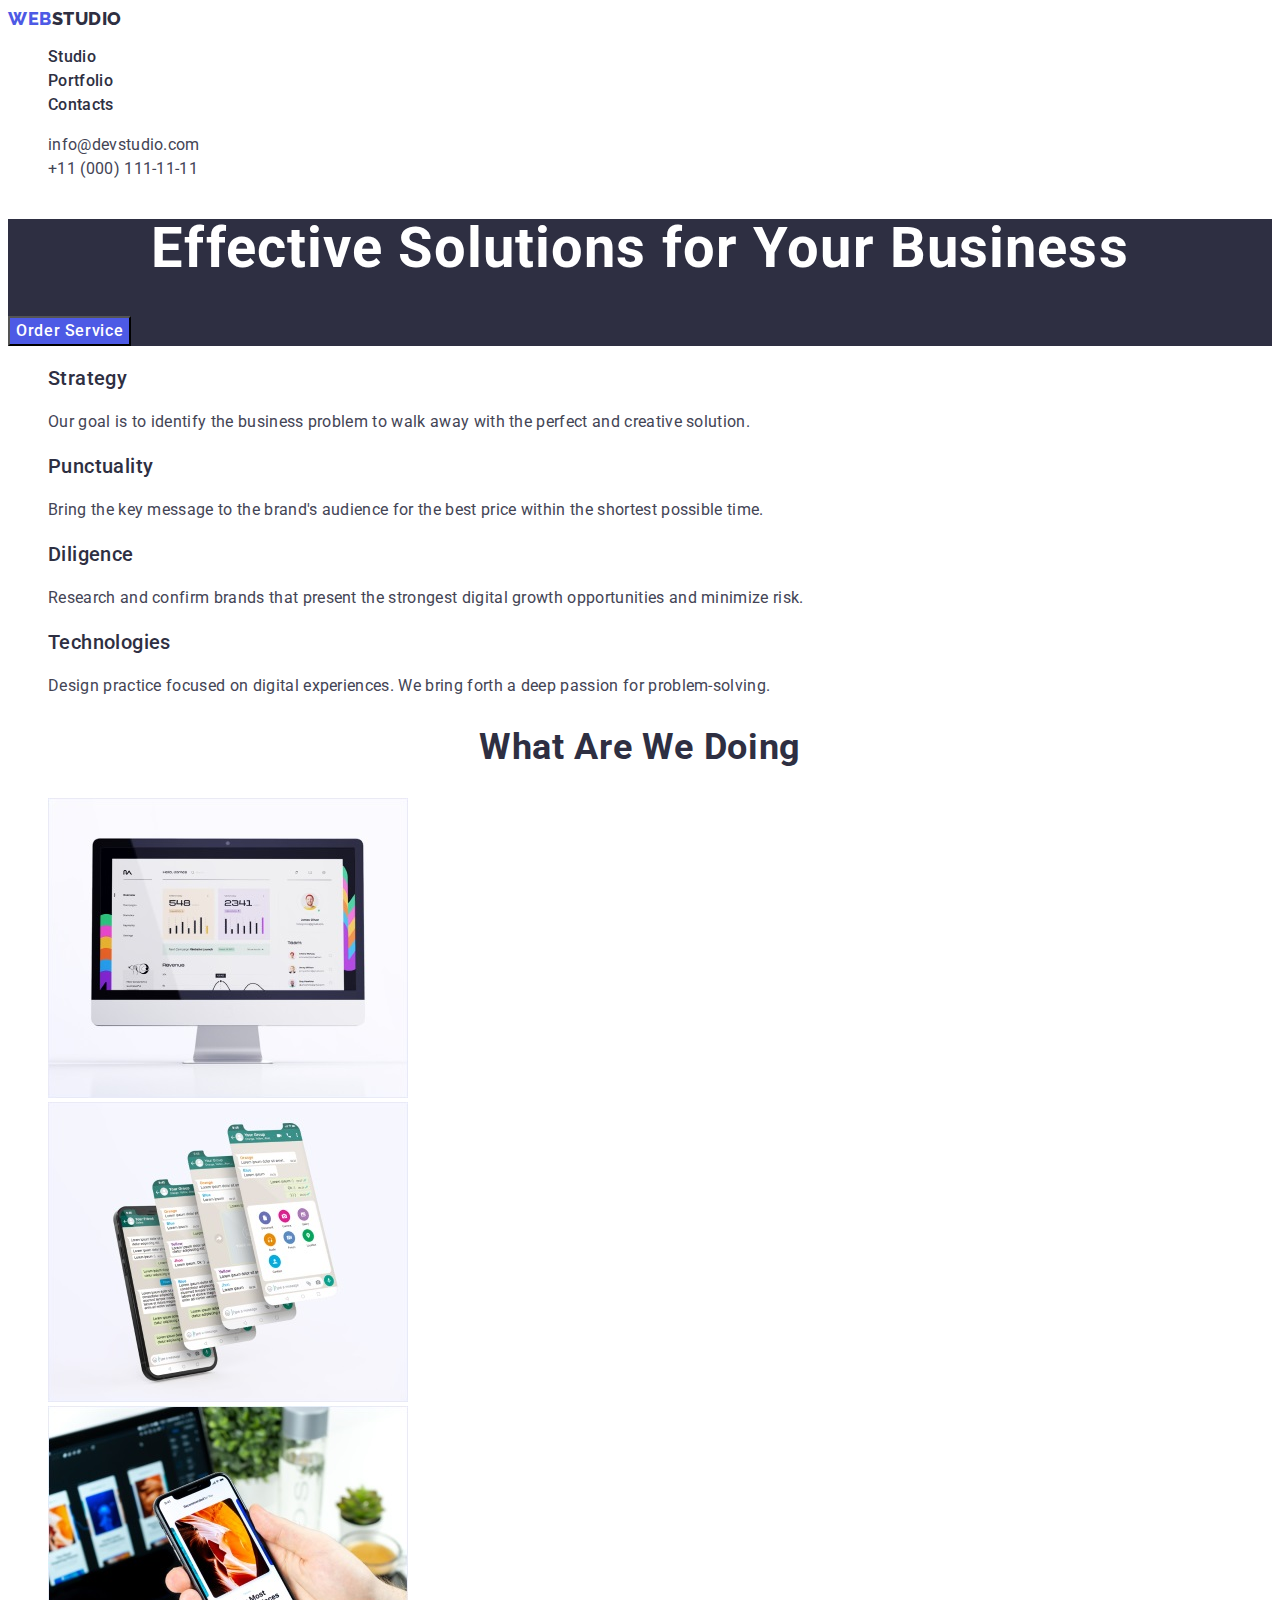
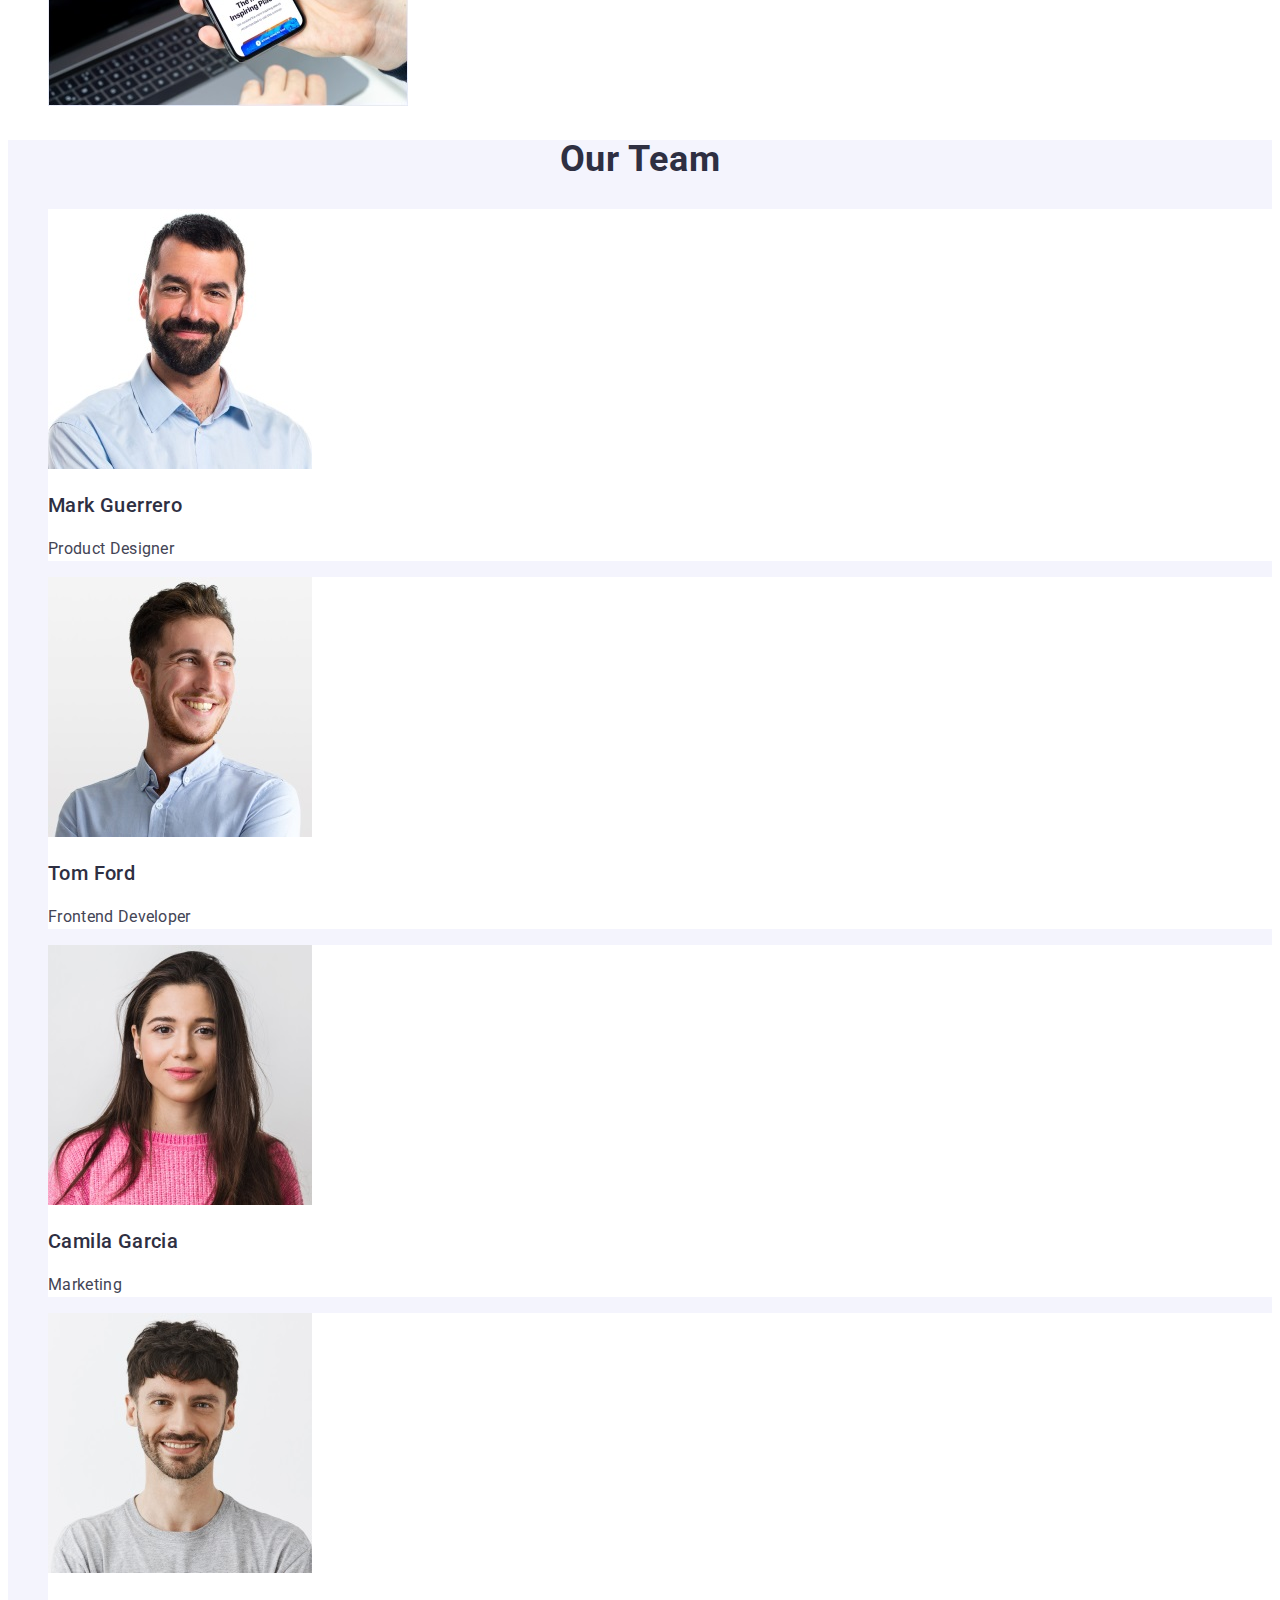
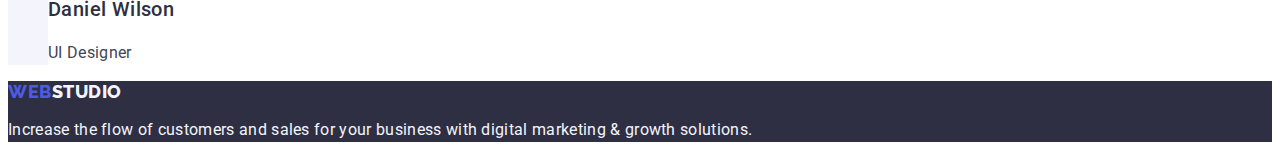
<file: index.html>
<!DOCTYPE html>
<html lang="en">
  <head>
    <meta charset="UTF-8" />
    <meta http-equiv="X-UA-Compatible" content="IE=edge" />
    <meta name="viewport" content="width=h, initial-scale=1.0" />
    <link rel="preconnect" href="https://fonts.googleapis.com" />
    <link rel="preconnect" href="https://fonts.gstatic.com" crossorigin />
    <link
      href="https://fonts.googleapis.com/css2?family=Raleway:wght@800&family=Roboto:wght@400;500;700&display=swap"
      rel="stylesheet"
    />
    <link rel="stylesheet" href="./portfolio.html" />
    <link rel="stylesheet" href="./css/styles.css" />

    <title>WebStudio</title>
  </head>
  <body>
    <!-- Header - Navigation end contacts -->
    <header class="page-header">
      <nav class="navigation list">
        <a href="./index.html" class="link logotype"
          >Web<span class="logotype-part-header">Studio</span>
        </a>
        <ul class="menu list">
          <li class="menu-item"><a class="menu-link link" href="./index.html">Studio</a></li>
          <li class="menu-item"><a class="menu-link link" href="./portfolio.html">Portfolio</a></li>
          <li class="menu-item"><a class="menu-link link" href="">Contacts</a></li>
        </ul>
      </nav>
      <address class="address">
        <ul class="list">
          <li><a class="link contacts" href="mailto:info@devstudio.com">info@devstudio.com</a></li>
          <li><a class="link contacts" href="tel:+110001111111">+11 (000) 111-11-11</a></li>
        </ul>
      </address>
    </header>
    <!-- Main Page -->
    <main class="main-page">
      <!-- Hero -->
      <section class="list hero">
        <h1 class="main-title">Effective Solutions for Your Business</h1>
        <button class="button" type="button">Order Service</button>
      </section>

      <!-- Goals  -->
      <section class="list">
        <h2 class="title hidden">Solutions</h2>
        <ul class="list">
          <li>
            <h3 class="subtitle">Strategy</h3>
            <p class="discription-text">
              Our goal is to identify the business problem to walk away with the perfect and
              creative solution.
            </p>
          </li>
          <li>
            <h3 class="subtitle">Punctuality</h3>
            <p class="discription-text">
              Bring the key message to the brand's audience for the best price within the shortest
              possible time.
            </p>
          </li>
          <li>
            <h3 class="subtitle">Diligence</h3>
            <p class="discription-text">
              Research and confirm brands that present the strongest digital growth opportunities
              and minimize risk.
            </p>
          </li>
          <li>
            <h3 class="subtitle">Technologies</h3>
            <p class="discription-text">
              Design practice focused on digital experiences. We bring forth a deep passion for
              problem-solving.
            </p>
          </li>
        </ul>
      </section>

      <!-- What are we doing -->
      <section class="list">
        <h2 class="title">What are we doing</h2>
        <ul class="list">
          <li><img src="./images/img-1.jpg" alt="web-site" width="360" height="300" /></li>
          <li><img src="./images/img-2.jpg" alt="social-networks" width="360" height="300" /></li>
          <li><img src="./images/img-3.jpg" alt="app" width="360" height="300" /></li>
        </ul>
      </section>

      <!-- Team -->

      <section class="team">
        <h2 class="title">Our Team</h2>
        <ul class="list">
          <li class="bio-card-background">
            <img src="./images/mark.jpg" alt="Mark Guerrero" width="264" height="260" />
            <h3 class="subtitle">Mark Guerrero</h3>
            <p class="discription-text">Product Designer</p>
          </li>
          <li class="bio-card-background">
            <img src="./images/tom.jpg" alt="Tom Ford" width="264" height="260" />
            <h3 class="subtitle">Tom Ford</h3>
            <p class="discription-text">Frontend Developer</p>
          </li>
          <li class="bio-card-background">
            <img src="./images/camila.jpg" alt="Camila Garcia" width="264" height="260" />
            <h3 class="subtitle">Camila Garcia</h3>
            <p class="discription-text">Marketing</p>
          </li>
          <li class="bio-card-background">
            <img src="./images/daniel.jpg" alt="Daniel Wilson" width="264" height="260" />
            <h3 class="subtitle">Daniel Wilson</h3>
            <p class="discription-text">UI Designer</p>
          </li>
        </ul>
      </section>
    </main>

    <!-- Footer -->
    <footer class="footer">
      <a class="link logotype" href="./index.html"
        >Web<span class="logotype-part-footer">Studio</span></a
      >
      <p class="discription-text-footer">
        Increase the flow of customers and sales for your business with digital marketing & growth
        solutions.
      </p>
    </footer>
  </body>
</html>
</file>
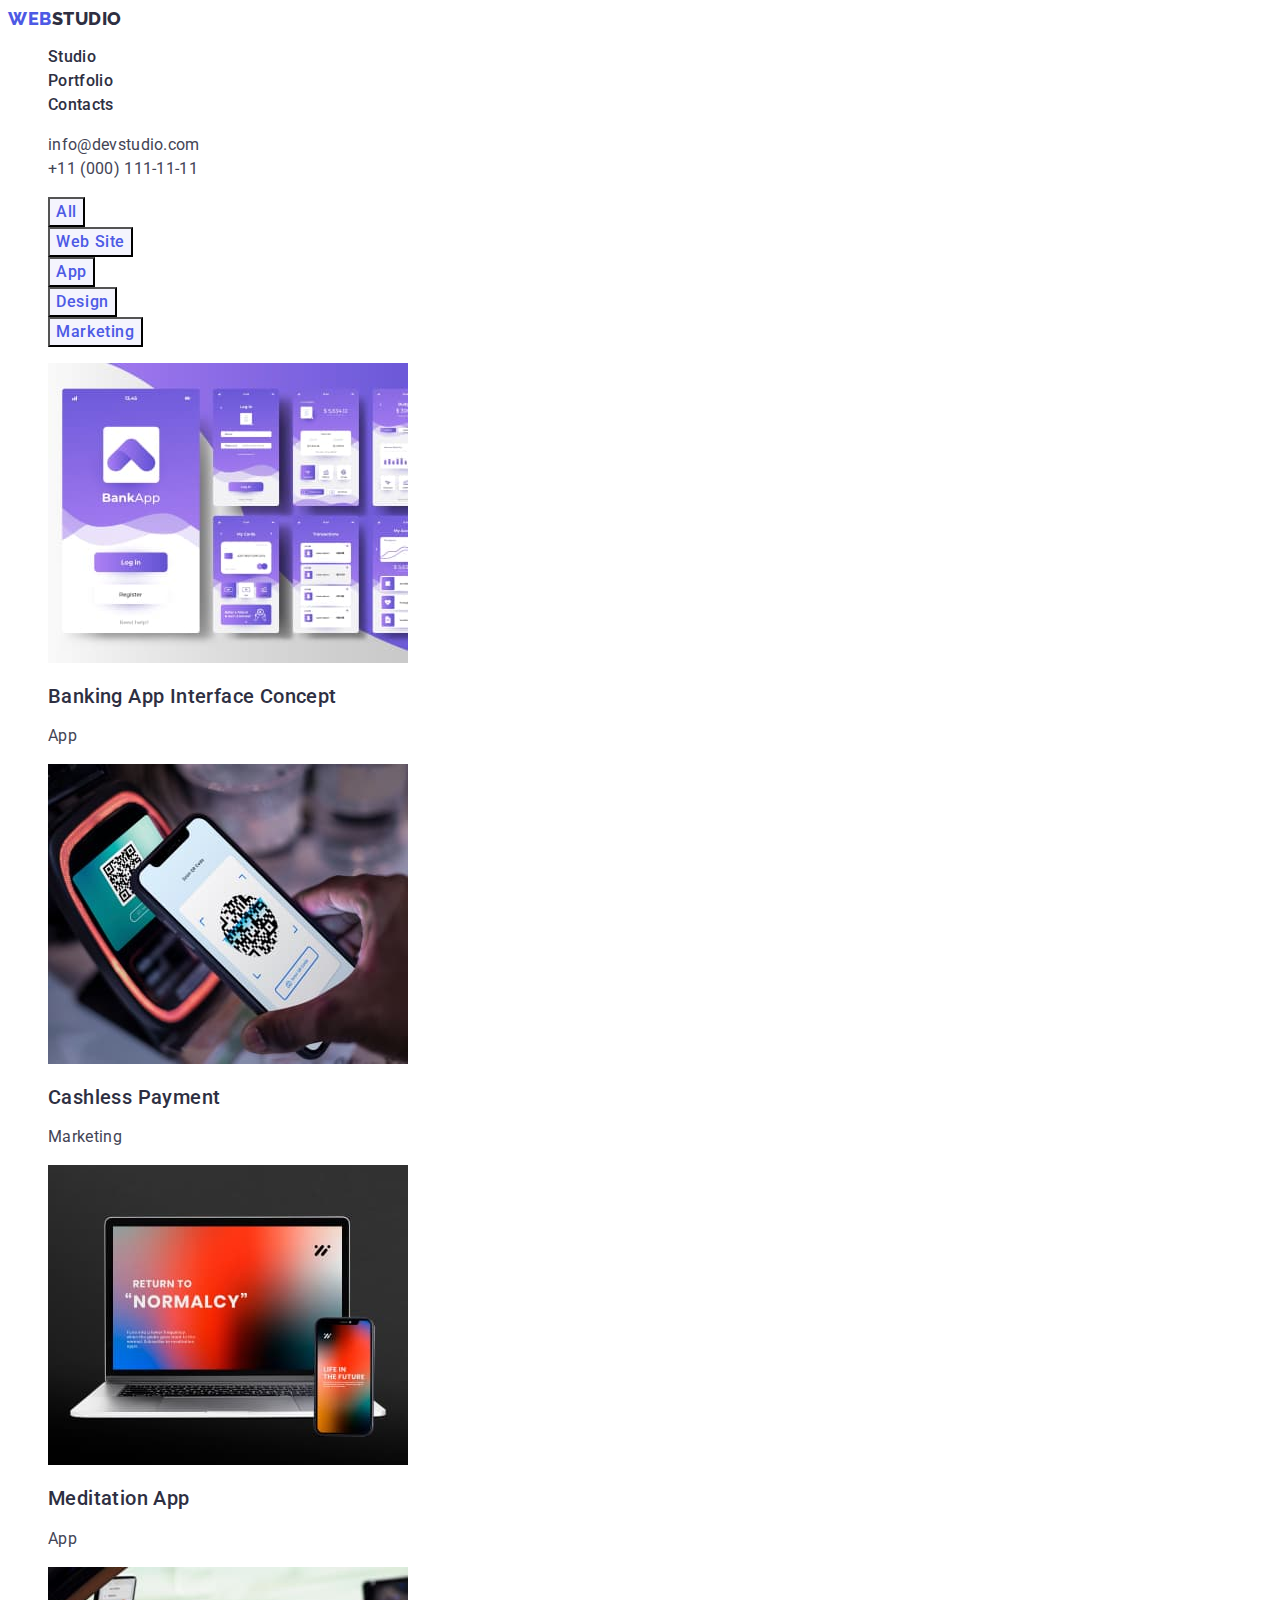
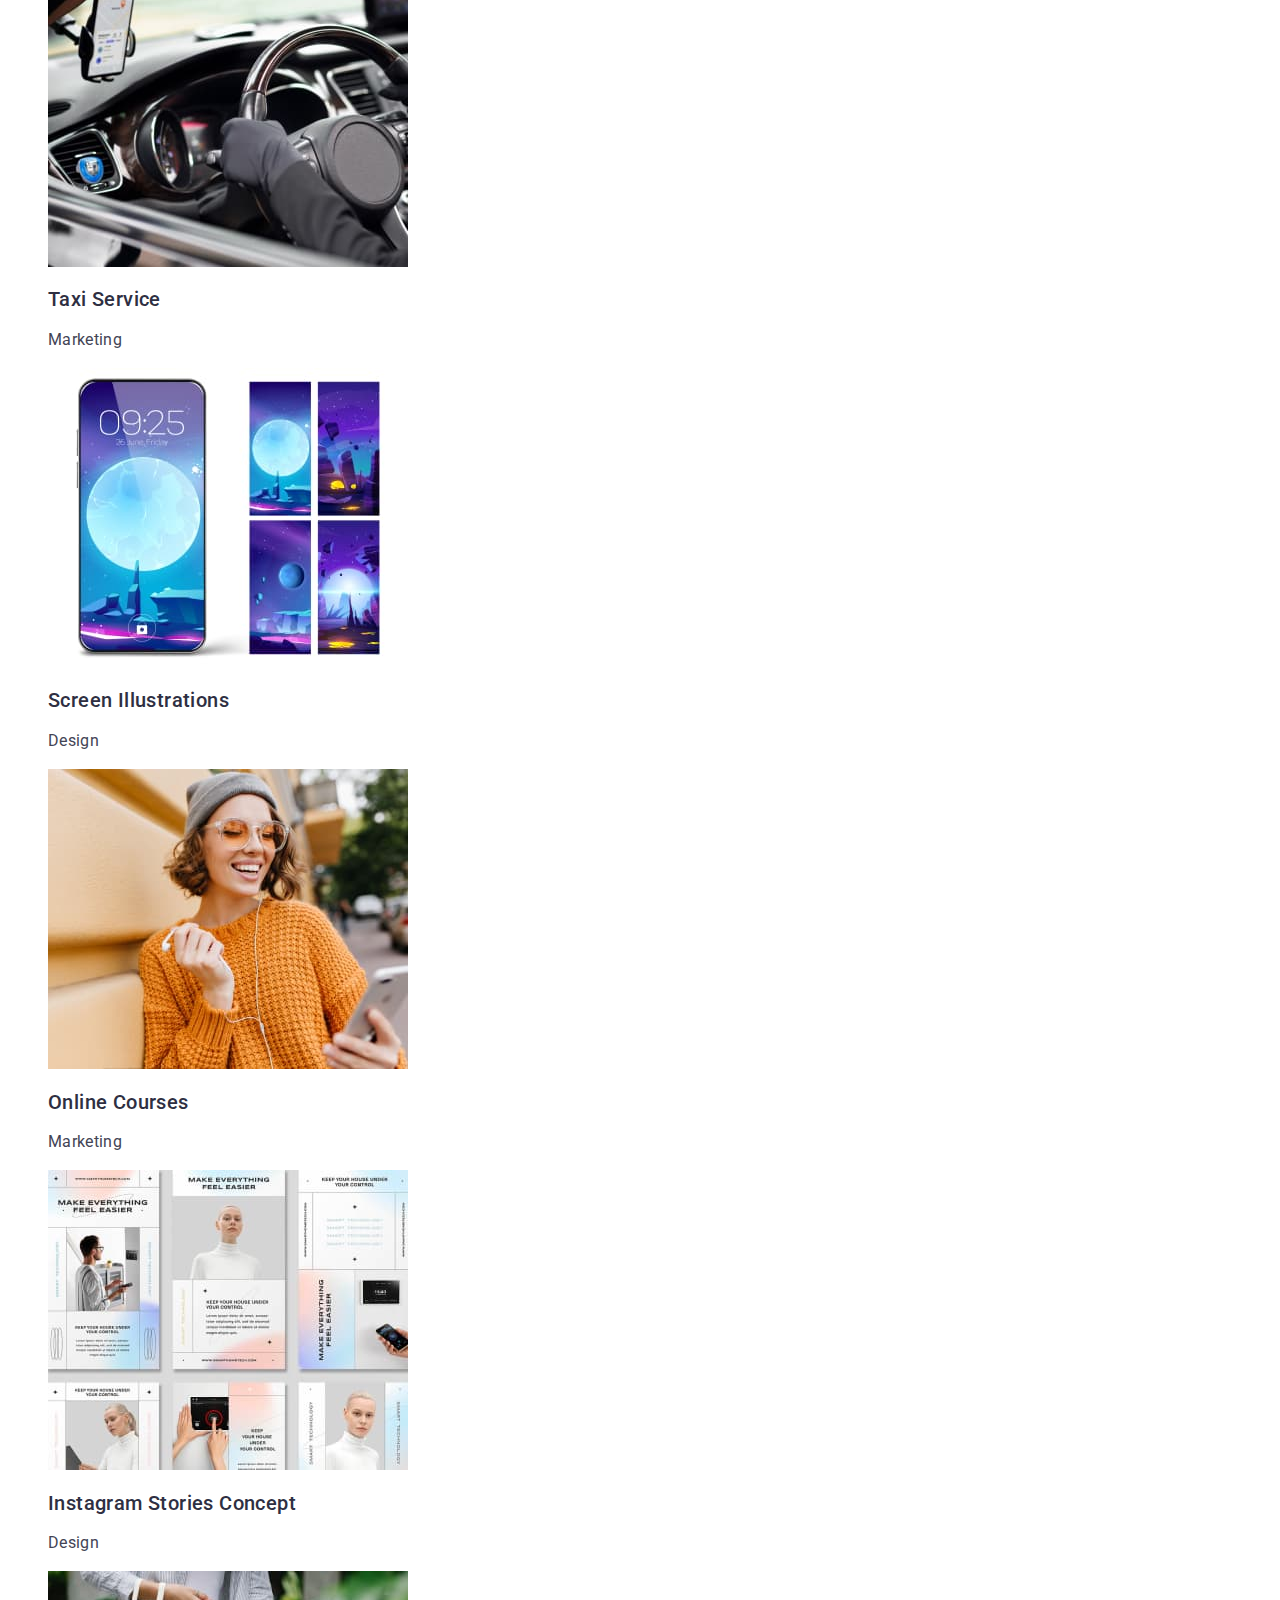
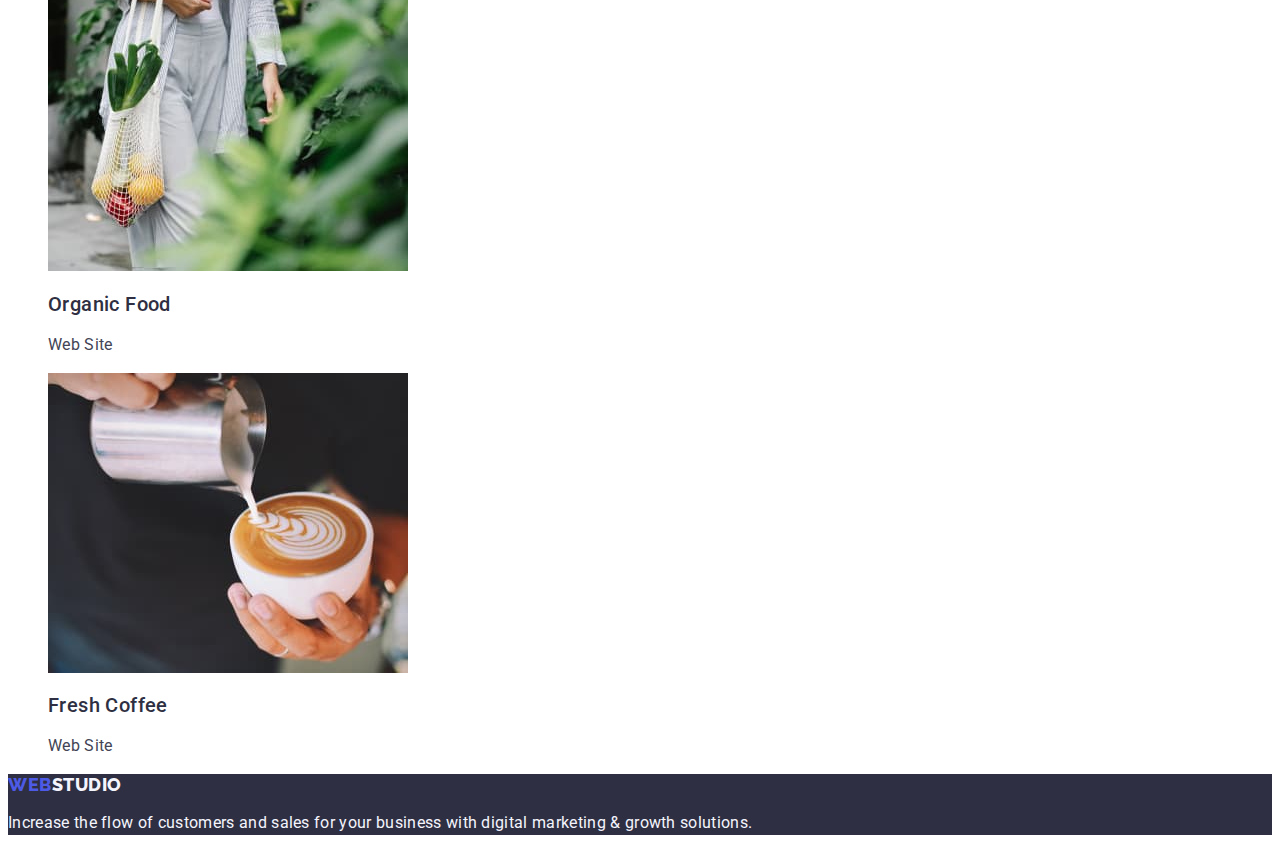
<file: portfolio.html>
<!DOCTYPE html>
<html lang="en">
  <head>
    <meta charset="UTF-8" />
    <meta http-equiv="X-UA-Compatible" content="IE=edge" />
    <meta name="viewport" content="width=h, initial-scale=1.0" />
    <link rel="preconnect" href="https://fonts.googleapis.com" />
    <link rel="preconnect" href="https://fonts.gstatic.com" crossorigin />
    <link
      href="https://fonts.googleapis.com/css2?family=Raleway:wght@800&family=Roboto:wght@400;500;700&display=swap"
      rel="stylesheet"
    />
    <link rel="stylesheet" href="./css/styles.css" />
    <link rel="stylesheet" href="./index.html" />
    <title>WebStudio</title>
  </head>
  <body>
    <!-- Header - Navigation end contacts -->
    <header class="page-header">
      <nav class="navigation">
        <a href="./index.html" class="link logotype"
          >Web<span class="logotype-part-header">Studio</span>
        </a>
        <ul class="menu list">
          <li class="menu-item"><a class="menu-link link" href="./index.html">Studio</a></li>
          <li class="menu-item"><a class="menu-link link" href="./portfolio.html">Portfolio</a></li>
          <li class="menu-item"><a class="menu-link link" href="">Contacts</a></li>
        </ul>
      </nav>
      <address class="address">
        <ul class="list">
          <li><a class="link contacts" href="mailto:info@devstudio.com">info@devstudio.com</a></li>
          <li><a class="link contacts" href="tel:+110001111111">+11 (000) 111-11-11</a></li>
        </ul>
      </address>
    </header>
    <!-- Portfolio -->
    <main>
      <section class="list">
        <h1 class="hidden">Portfolio</h1>
        <ul class="list">
          <li><button class="button button-filter" type="button">All</button></li>
          <li><button class="button button-filter" type="button">Web Site</button></li>
          <li><button class="button button-filter" type="button">App</button></li>
          <li><button class="button button-filter" type="button">Design</button></li>
          <li><button class="button button-filter" type="button">Marketing</button></li>
        </ul>
        <ul class="list">
          <li>
            <a class="link" href="">
              <img
                src="./images/portfolio-pic/banking-app-interface-concept.jpg"
                alt="Banking App Interface Concept"
                width="360"
                height="300"
              />
              <h2 class="subtitle">Banking App Interface Concept</h2>
              <p class="discription-text">App</p>
            </a>
          </li>
          <li>
            <a class="link" href="">
              <img
                src="./images/portfolio-pic/cashless-payment.jpg"
                alt="Cashless Payment"
                width="360"
                height="300"
              />
              <h2 class="subtitle">Cashless Payment</h2>
              <p class="discription-text">Marketing</p>
            </a>
          </li>
          <li>
            <a class="link" href="">
              <img
                src="./images/portfolio-pic/meditation-app.jpg"
                alt="Meditation App"
                width="360"
                height="300"
              />
              <h2 class="subtitle">Meditation App</h2>
              <p class="discription-text">App</p>
            </a>
          </li>
          <li>
            <a class="link" href="">
              <img
                src="./images/portfolio-pic/taxi-service.jpg"
                alt="Taxi Service"
                width="360"
                height="300"
              />
              <h2 class="subtitle">Taxi Service</h2>
              <p class="discription-text">Marketing</p>
            </a>
          </li>
          <li>
            <a class="link" href="">
              <img
                src="./images/portfolio-pic/screen-illustrations.jpg"
                width="360"
                height="300"
                alt="Screen Illustrations"
              />
              <h2 class="subtitle">Screen Illustrations</h2>
              <p class="discription-text">Design</p>
            </a>
          </li>
          <li>
            <a class="link" href="">
              <img src="./images/portfolio-pic/online-courses.jpg" alt="Online Courses" />
              <h2 class="subtitle">Online Courses</h2>
              <p class="discription-text">Marketing</p>
            </a>
          </li>
          <li>
            <a class="link" href="">
              <img
                src="./images/portfolio-pic/instagram-stories-concept.jpg"
                alt="Instagram Stories Concept"
                width="360"
                height="300"
              />
              <h2 class="subtitle">Instagram Stories Concept</h2>
              <p class="discription-text">Design</p>
            </a>
          </li>
          <li>
            <a class="link" href="">
              <img
                src="./images/portfolio-pic/organic-food.jpg"
                alt="Organic Food"
                width="360"
                height="300"
              />
              <h2 class="subtitle">Organic Food</h2>
              <p class="discription-text">Web Site</p>
            </a>
          </li>
          <li>
            <a class="link" href="">
              <img
                src="./images/portfolio-pic/fresh-coffee.jpg"
                alt="Fresh Coffee"
                width="360"
                height="300"
              />
              <h2 class="subtitle">Fresh Coffee</h2>
              <p class="discription-text">Web Site</p>
            </a>
          </li>
        </ul>
      </section>
    </main>
    <!-- Footer -->
    <footer class="footer">
      <a class="link logotype" href="./index.html"
        >Web<span class="logotype-part-footer">Studio</span></a
      >
      <p class="discription-text-footer">
        Increase the flow of customers and sales for your business with digital marketing & growth
        solutions.
      </p>
    </footer>
  </body>
</html>
</file>
<file: css/styles.css>
:root {
  --logo-text: 'Raleway', sans-serif;
  --primary-text: 'Roboto', sans-serif;
  --color-title: #2e2f42;
  --discription-tex-color: #434455;
  --primary-button-bg: #4d5ae5;
  --primary-button-color: #ffffff;
  --primary-button-filter-bg: #f4f4fd;
  --batton-hover-bg: #404bbf;
}

.list {
  list-style: none;
}

.link {
  text-decoration: none;
}

/* ===============COMPONENTS================= */
body {
  font-family: var(--primary-text);
  color: #434455;
  background-color: #ffffff;
}

.hidden {
  display: none;
}

.subtitle {
  font-weight: 500;
  font-size: 20px;
  line-height: 1.2;
  letter-spacing: 0.02em;
  color: var(--color-title);
}

.discription-text {
  font-weight: 400;
  font-size: 16px;
  line-height: 1.5;
  letter-spacing: 0.02em;
  color: var(--discription-tex-color);
}

.title {
  font-weight: 700;
  font-size: 36px;
  line-height: 1.11;
  text-align: center;
  letter-spacing: 0.02em;
  text-transform: capitalize;
  color: var(--color-title);
}

/*===============/COMPONENTS===============*/

/* ===============LOGO=============== */

.logotype {
  font-family: var(--logo-text);
  font-weight: 800;
  font-size: 18px;
  line-height: 1.17;
  letter-spacing: 0.03em;
  text-transform: uppercase;
  color: #4d5ae5;
}

.logotype-part-header {
  color: #2e2f42;
}

.logotype-part-footer {
  color: #f4f4fd;
}
/* ===============/LOGO=============== */

/* ===============HEADER - Navigation end contacts=============== */
.menu-link {
  font-weight: 500;
  font-size: 16px;
  line-height: 1.5;
  letter-spacing: 0.02em;
  color: var(--color-title);
}

.menu-link:hover,
.menu-link:focus {
  color: var(--batton-hover-bg);
}

.address {
  font-style: normal;
}

.contacts {
  font-weight: 400;
  font-size: 16px;
  line-height: 1.5;
  letter-spacing: 0.02em;
  color: #434455;
}

.contacts:hover,
.contacts:focus {
  color: var(--batton-hover-bg);
}
/* ===============/HEADER - Navigation end contacts=============== */

/* ===============MAIN PAGE=============== */

/* ===============Hero=============== */
.hero {
  background: #2e2f42;
}

.main-title {
  font-weight: 700;
  font-size: 56px;
  line-height: 1.07;
  text-align: center;
  letter-spacing: 0.02em;
  color: #ffffff;
}

.button {
  font-family: 'Roboto', sans-serif;
  font-weight: 500;
  font-size: 16px;
  line-height: 1.5;
  display: flex;
  align-items: center;
  letter-spacing: 0.04em;
  cursor: pointer;
  color: #ffffff;
}

.button {
  background-color: var(--primary-button-bg);
  color: var(--primary-button-color);
}

.button:hover,
.button:focus {
  background-color: var(--batton-hover-bg);
}

.button-filter {
  background-color: var(--primary-button-filter-bg);
  color: var(--primary-button-bg);;
  
}

.button-filter:hover, 
.button-filter:focus {
  color: var(--primary-button-color);
}

/* TEAM */

.team {
  background-color: #f4f4fd;
}

.bio-card-background {
  background-color: #ffffff;
}

/* ===============/MAIN PAGE=============== */

/* ===============FOOTER=============== */
.footer {
  background-color: #2e2f42;
}

.discription-text-footer {
  font-weight: 400;
  font-size: 16px;
  line-height: 1.5;
  letter-spacing: 0.02em;
  color: #f4f4fd;
}
/* ===============/FOOTER=============== */
</file>
